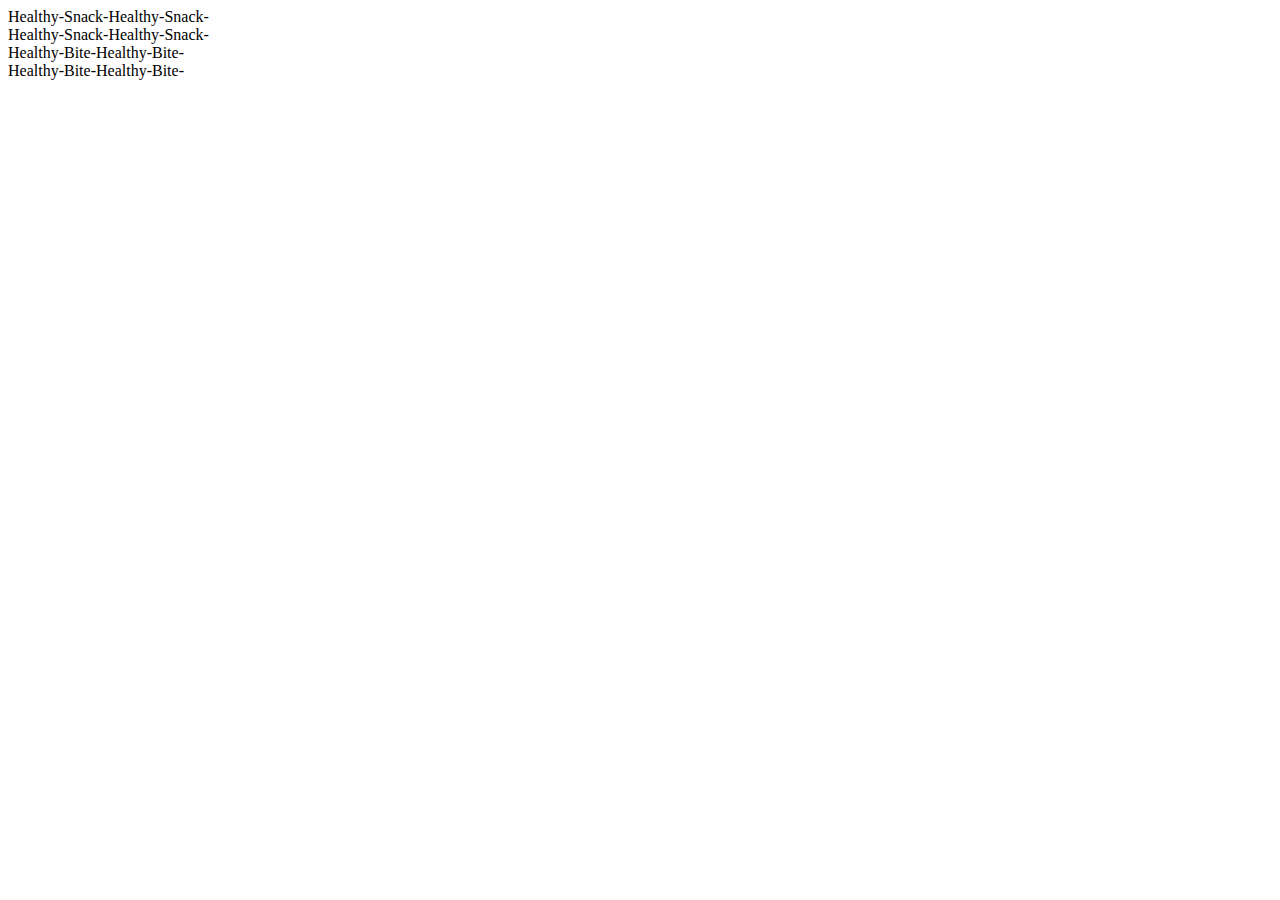
<file: components/horizontal words.html>
<!DOCTYPE html>
<html lang="en">

<head>
    <meta charset="UTF-8">
    <meta name="viewport" content="width=device-width, initial-scale=1.0">
    <!-- Stylesheets -->
    <link rel="stylesheet" href="https://beyondbite.in/assets/css/plugins/bootstrap.min.css">
    <!-- <link rel="stylesheet" href="https://beyondbite.in/assets/css/plugins/fontawesome.min.css"> -->
    <link rel="stylesheet" href="https://beyondbite.in/assets/css/plugins/slick.css">
    <!-- <link rel="stylesheet" href="https://beyondbite.in/assets/css/plugins/lightgallery.min.css"> -->
    <link rel="stylesheet" href="https://beyondbite.in/assets/css/plugins/animate.css">
    <link rel="stylesheet" href="https://beyondbite.in/assets/css/style.css">
    <link rel="stylesheet" href="https://beyondbite.in/assets/css/custom.css">
</head>

<body>
    <section id="Horizontal-words">
        <div class="cs-height_45 cs-height_lg_30"></div>
        <div class="cs-moving_text_wrap cs-type1 cs-bold cs-primary_font">
            <div class="cs-moving_text_in">
                <div class="cs-moving_text"><a>Healthy</a>-<a>Snack</a>-<a>Healthy</a>-<a>Snack</a>-</div>
                <div class="cs-moving_text"><a>Healthy</a>-<a>Snack</a>-<a>Healthy</a>-<a>Snack</a>-</div>
            </div>
        </div>
        <div class="cs-height_30 cs-height_lg_10"></div>
        <div class="cs-moving_text_wrap cs-type1 cs-bold cs-primary_font">
            <div class="cs-moving_text_in">
                <div class="cs-moving_text cs-reverse_animation"><a>Healthy</a>-<a>Bite</a>-<a>Healthy</a>-<a>Bite</a>-
                </div>
                <div class="cs-moving_text cs-reverse_animation"><a>Healthy</a>-<a>Bite</a>-<a>Healthy</a>-<a>Bite</a>-
                </div>
            </div>
        </div>
        <div class="cs-height_100 cs-height_lg_80"></div>
    </section>
</body>

</html>
</file>
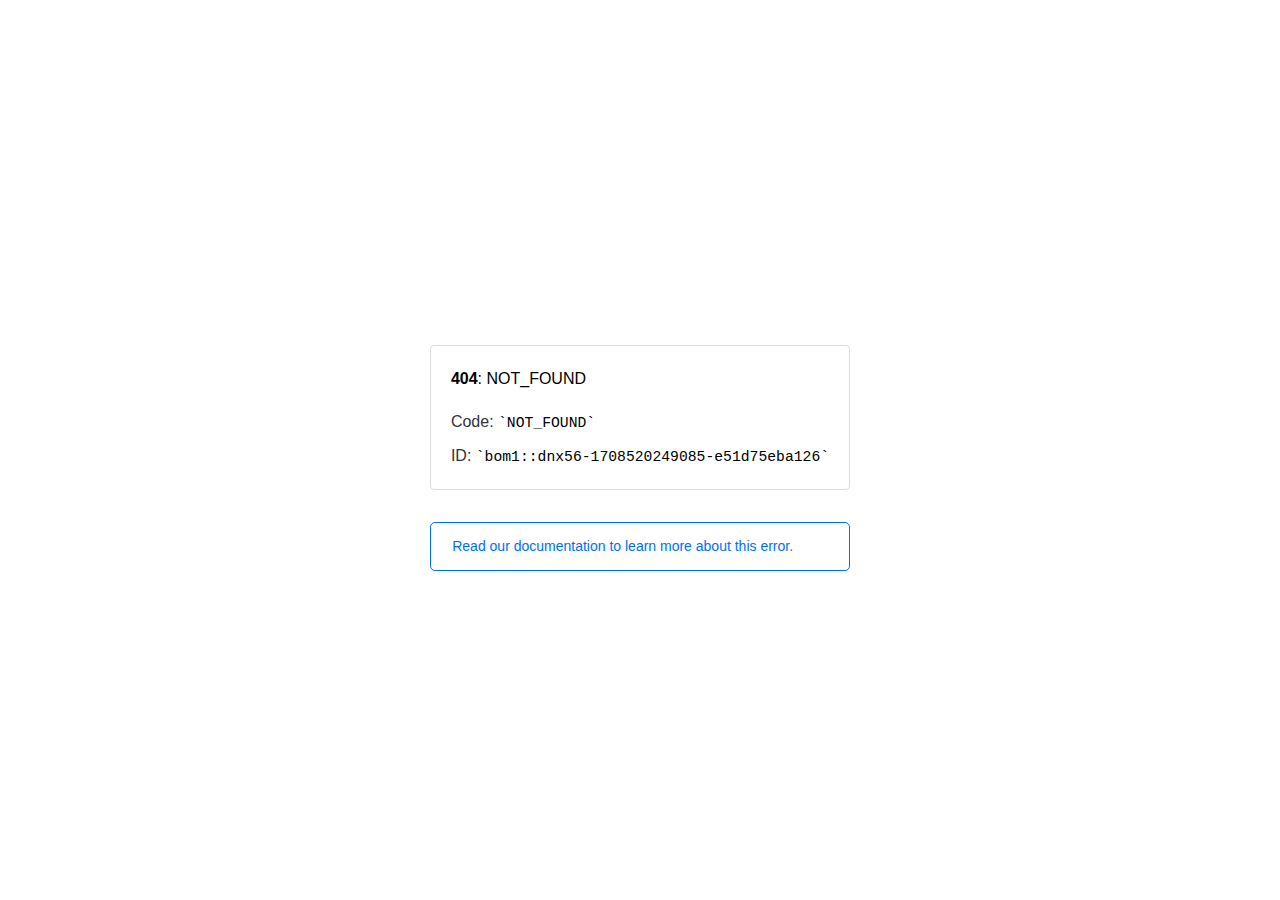
<file: assets/css/img/video-play.html>
<!doctype html><html lang=en><meta charset=utf-8><meta name=viewport content="width=device-width,initial-scale=1"><meta name=theme-color content=#000><title>404: NOT_FOUND</title><style>html{font-size:62.5%;box-sizing:border-box;height:-webkit-fill-available}*,::after,::before{box-sizing:inherit}body{font-family:sf pro text,sf pro icons,helvetica neue,helvetica,arial,sans-serif;font-size:1.6rem;line-height:1.65;word-break:break-word;font-kerning:auto;font-variant:normal;-webkit-font-smoothing:antialiased;-moz-osx-font-smoothing:grayscale;text-rendering:optimizeLegibility;hyphens:auto;height:100vh;height:-webkit-fill-available;max-height:100vh;max-height:-webkit-fill-available;margin:0}::selection{background:#79ffe1}::-moz-selection{background:#79ffe1}a{cursor:pointer;color:#0070f3;text-decoration:none;transition:all .2s ease;border-bottom:1px solid #0000}a:hover{border-bottom:1px solid #0070f3}ul{padding:0;margin-left:1.5em;list-style-type:none}li{margin-bottom:10px}ul li:before{content:'\02013'}li:before{display:inline-block;color:#ccc;position:absolute;margin-left:-18px;transition:color .2s ease}code{font-family:Menlo,Monaco,Lucida Console,Liberation Mono,DejaVu Sans Mono,Bitstream Vera Sans Mono,Courier New,monospace,serif;font-size:.92em}code:after,code:before{content:'`'}.container{display:flex;justify-content:center;flex-direction:column;min-height:100%}main{max-width:80rem;padding:4rem 6rem;margin:auto}ul{margin-bottom:32px}.error-title{font-size:2rem;padding-left:22px;line-height:1.5;margin-bottom:24px}.error-title-guilty{border-left:2px solid #ed367f}.error-title-innocent{border-left:2px solid #59b89c}main p{color:#333}.devinfo-container{border:1px solid #ddd;border-radius:4px;padding:2rem;display:flex;flex-direction:column;margin-bottom:32px}.error-code{margin:0;font-size:1.6rem;color:#000;margin-bottom:1.6rem}.devinfo-line{color:#333}.devinfo-line code,code,li{color:#000}.devinfo-line:not(:last-child){margin-bottom:8px}.docs-link,.contact-link{font-weight:500}header,footer,footer a{display:flex;justify-content:center;align-items:center}header,footer{min-height:100px;height:100px}header{border-bottom:1px solid #eaeaea}header h1{font-size:1.8rem;margin:0;font-weight:500}header p{font-size:1.3rem;margin:0;font-weight:500}.header-item{display:flex;padding:0 2rem;margin:2rem 0;text-decoration:line-through;color:#999}.header-item.active{color:#ff0080;text-decoration:none}.header-item.first{border-right:1px solid #eaeaea}.header-item-content{display:flex;flex-direction:column}.header-item-icon{margin-right:1rem;margin-top:.6rem}footer{border-top:1px solid #eaeaea}footer a{color:#000}footer a:hover{border-bottom-color:#0000}footer svg{margin-left:.8rem}.note{padding:8pt 16pt;border-radius:5px;border:1px solid #0070f3;font-size:14px;line-height:1.8;color:#0070f3}@media(max-width:500px){.devinfo-container .devinfo-line code{margin-top:.4rem}.devinfo-container .devinfo-line:not(:last-child){margin-bottom:1.6rem}.devinfo-container{margin-bottom:0}header{flex-direction:column;height:auto;min-height:auto;align-items:flex-start}.header-item.first{border-right:none;margin-bottom:0}main{padding:1rem 2rem}body{font-size:1.4rem;line-height:1.55}footer{display:none}.note{margin-top:16px}}</style><div class=container><main><p class=devinfo-container><span class=error-code><strong>404</strong>: NOT_FOUND</span>
<span class=devinfo-line>Code: <code>NOT_FOUND</code></span>
<span class=devinfo-line>ID: <code>bom1::dnx56-1708520249085-e51d75eba126</code></p><a href=https://vercel.com/docs/errors/platform-error-codes#not_found><div class=note>Read our documentation to learn more about this error.</div></a></main></div>
</file>
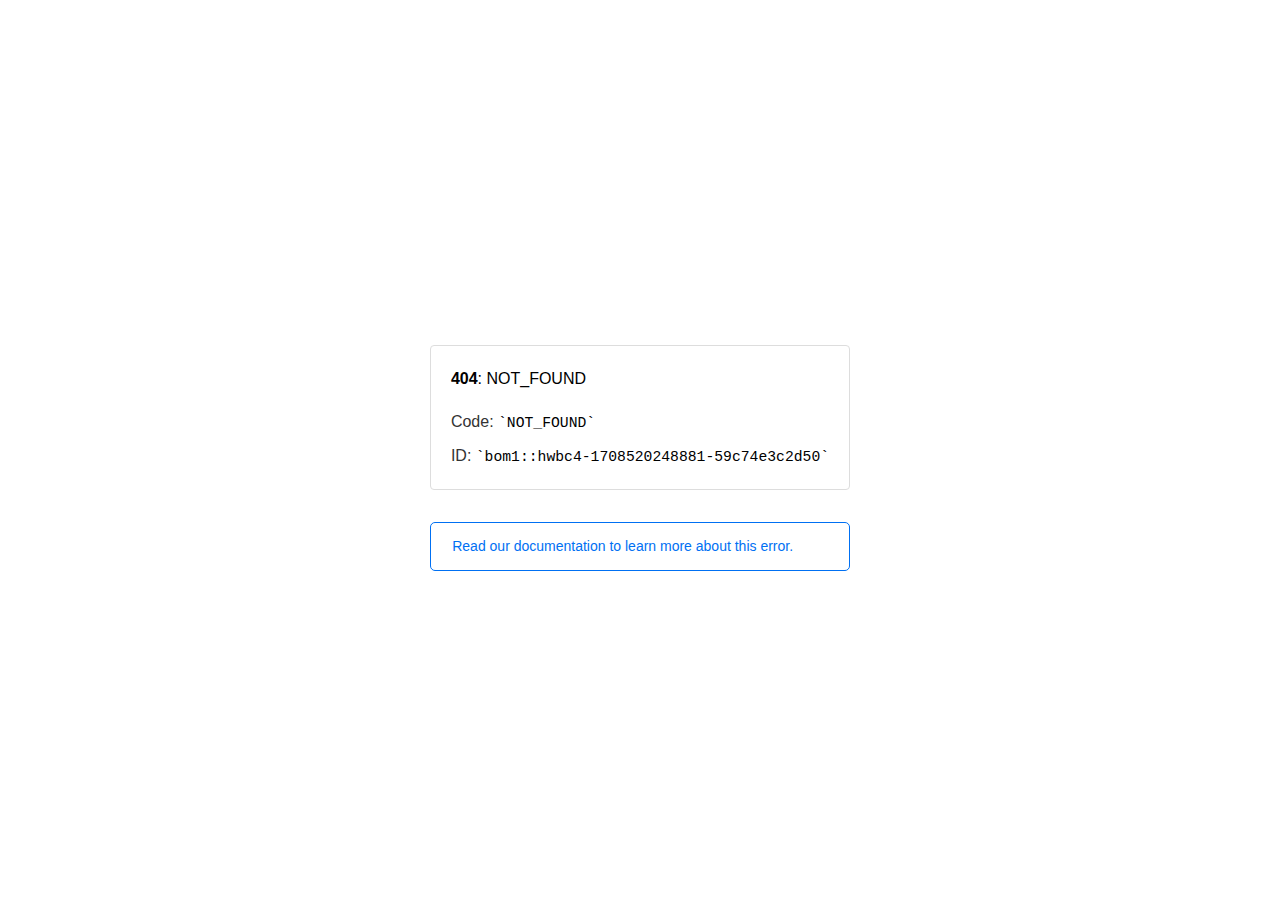
<file: assets/css/img/vimeo-play.html>
<!doctype html><html lang=en><meta charset=utf-8><meta name=viewport content="width=device-width,initial-scale=1"><meta name=theme-color content=#000><title>404: NOT_FOUND</title><style>html{font-size:62.5%;box-sizing:border-box;height:-webkit-fill-available}*,::after,::before{box-sizing:inherit}body{font-family:sf pro text,sf pro icons,helvetica neue,helvetica,arial,sans-serif;font-size:1.6rem;line-height:1.65;word-break:break-word;font-kerning:auto;font-variant:normal;-webkit-font-smoothing:antialiased;-moz-osx-font-smoothing:grayscale;text-rendering:optimizeLegibility;hyphens:auto;height:100vh;height:-webkit-fill-available;max-height:100vh;max-height:-webkit-fill-available;margin:0}::selection{background:#79ffe1}::-moz-selection{background:#79ffe1}a{cursor:pointer;color:#0070f3;text-decoration:none;transition:all .2s ease;border-bottom:1px solid #0000}a:hover{border-bottom:1px solid #0070f3}ul{padding:0;margin-left:1.5em;list-style-type:none}li{margin-bottom:10px}ul li:before{content:'\02013'}li:before{display:inline-block;color:#ccc;position:absolute;margin-left:-18px;transition:color .2s ease}code{font-family:Menlo,Monaco,Lucida Console,Liberation Mono,DejaVu Sans Mono,Bitstream Vera Sans Mono,Courier New,monospace,serif;font-size:.92em}code:after,code:before{content:'`'}.container{display:flex;justify-content:center;flex-direction:column;min-height:100%}main{max-width:80rem;padding:4rem 6rem;margin:auto}ul{margin-bottom:32px}.error-title{font-size:2rem;padding-left:22px;line-height:1.5;margin-bottom:24px}.error-title-guilty{border-left:2px solid #ed367f}.error-title-innocent{border-left:2px solid #59b89c}main p{color:#333}.devinfo-container{border:1px solid #ddd;border-radius:4px;padding:2rem;display:flex;flex-direction:column;margin-bottom:32px}.error-code{margin:0;font-size:1.6rem;color:#000;margin-bottom:1.6rem}.devinfo-line{color:#333}.devinfo-line code,code,li{color:#000}.devinfo-line:not(:last-child){margin-bottom:8px}.docs-link,.contact-link{font-weight:500}header,footer,footer a{display:flex;justify-content:center;align-items:center}header,footer{min-height:100px;height:100px}header{border-bottom:1px solid #eaeaea}header h1{font-size:1.8rem;margin:0;font-weight:500}header p{font-size:1.3rem;margin:0;font-weight:500}.header-item{display:flex;padding:0 2rem;margin:2rem 0;text-decoration:line-through;color:#999}.header-item.active{color:#ff0080;text-decoration:none}.header-item.first{border-right:1px solid #eaeaea}.header-item-content{display:flex;flex-direction:column}.header-item-icon{margin-right:1rem;margin-top:.6rem}footer{border-top:1px solid #eaeaea}footer a{color:#000}footer a:hover{border-bottom-color:#0000}footer svg{margin-left:.8rem}.note{padding:8pt 16pt;border-radius:5px;border:1px solid #0070f3;font-size:14px;line-height:1.8;color:#0070f3}@media(max-width:500px){.devinfo-container .devinfo-line code{margin-top:.4rem}.devinfo-container .devinfo-line:not(:last-child){margin-bottom:1.6rem}.devinfo-container{margin-bottom:0}header{flex-direction:column;height:auto;min-height:auto;align-items:flex-start}.header-item.first{border-right:none;margin-bottom:0}main{padding:1rem 2rem}body{font-size:1.4rem;line-height:1.55}footer{display:none}.note{margin-top:16px}}</style><div class=container><main><p class=devinfo-container><span class=error-code><strong>404</strong>: NOT_FOUND</span>
<span class=devinfo-line>Code: <code>NOT_FOUND</code></span>
<span class=devinfo-line>ID: <code>bom1::hwbc4-1708520248881-59c74e3c2d50</code></p><a href=https://vercel.com/docs/errors/platform-error-codes#not_found><div class=note>Read our documentation to learn more about this error.</div></a></main></div>
</file>
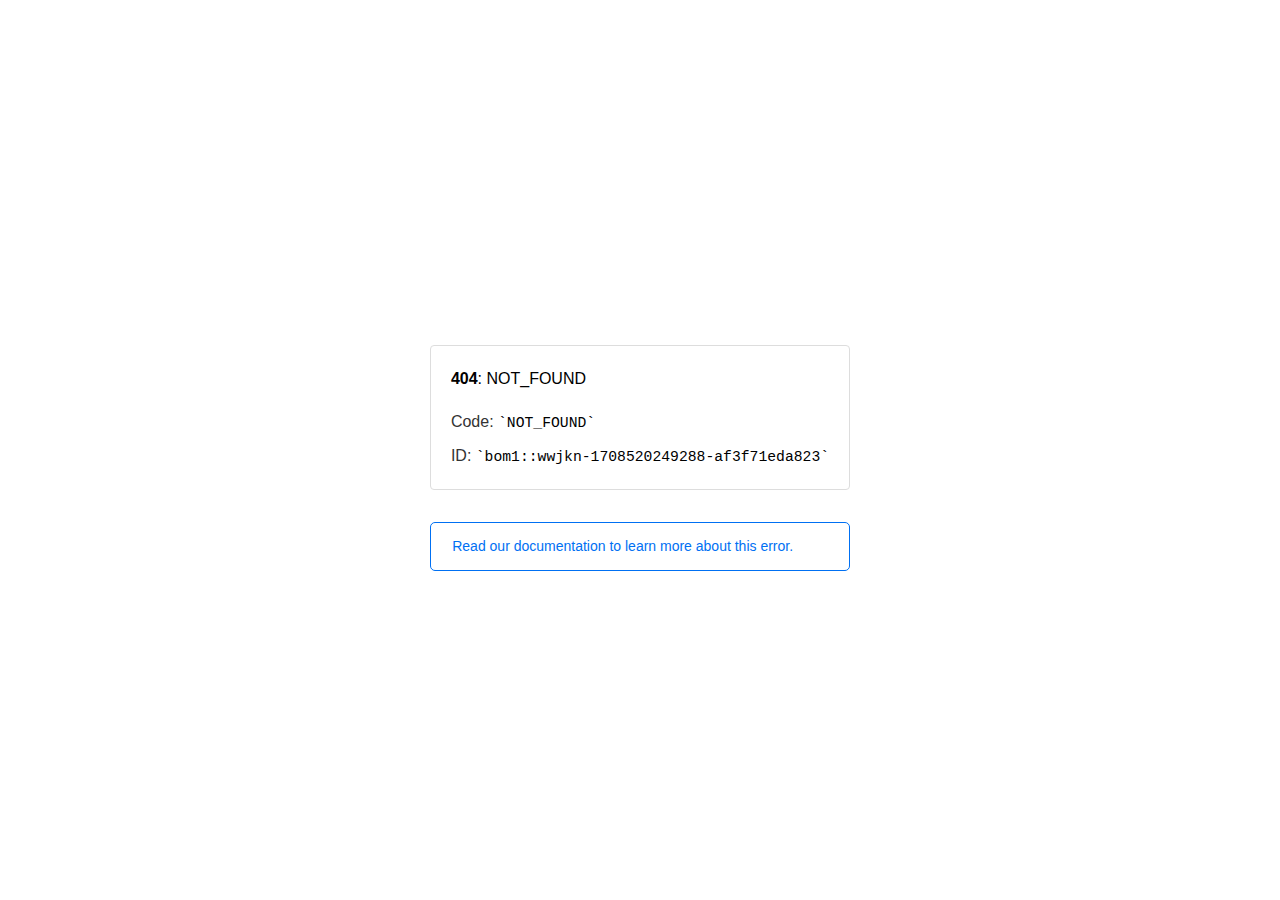
<file: assets/css/img/youtube-play.html>
<!doctype html><html lang=en><meta charset=utf-8><meta name=viewport content="width=device-width,initial-scale=1"><meta name=theme-color content=#000><title>404: NOT_FOUND</title><style>html{font-size:62.5%;box-sizing:border-box;height:-webkit-fill-available}*,::after,::before{box-sizing:inherit}body{font-family:sf pro text,sf pro icons,helvetica neue,helvetica,arial,sans-serif;font-size:1.6rem;line-height:1.65;word-break:break-word;font-kerning:auto;font-variant:normal;-webkit-font-smoothing:antialiased;-moz-osx-font-smoothing:grayscale;text-rendering:optimizeLegibility;hyphens:auto;height:100vh;height:-webkit-fill-available;max-height:100vh;max-height:-webkit-fill-available;margin:0}::selection{background:#79ffe1}::-moz-selection{background:#79ffe1}a{cursor:pointer;color:#0070f3;text-decoration:none;transition:all .2s ease;border-bottom:1px solid #0000}a:hover{border-bottom:1px solid #0070f3}ul{padding:0;margin-left:1.5em;list-style-type:none}li{margin-bottom:10px}ul li:before{content:'\02013'}li:before{display:inline-block;color:#ccc;position:absolute;margin-left:-18px;transition:color .2s ease}code{font-family:Menlo,Monaco,Lucida Console,Liberation Mono,DejaVu Sans Mono,Bitstream Vera Sans Mono,Courier New,monospace,serif;font-size:.92em}code:after,code:before{content:'`'}.container{display:flex;justify-content:center;flex-direction:column;min-height:100%}main{max-width:80rem;padding:4rem 6rem;margin:auto}ul{margin-bottom:32px}.error-title{font-size:2rem;padding-left:22px;line-height:1.5;margin-bottom:24px}.error-title-guilty{border-left:2px solid #ed367f}.error-title-innocent{border-left:2px solid #59b89c}main p{color:#333}.devinfo-container{border:1px solid #ddd;border-radius:4px;padding:2rem;display:flex;flex-direction:column;margin-bottom:32px}.error-code{margin:0;font-size:1.6rem;color:#000;margin-bottom:1.6rem}.devinfo-line{color:#333}.devinfo-line code,code,li{color:#000}.devinfo-line:not(:last-child){margin-bottom:8px}.docs-link,.contact-link{font-weight:500}header,footer,footer a{display:flex;justify-content:center;align-items:center}header,footer{min-height:100px;height:100px}header{border-bottom:1px solid #eaeaea}header h1{font-size:1.8rem;margin:0;font-weight:500}header p{font-size:1.3rem;margin:0;font-weight:500}.header-item{display:flex;padding:0 2rem;margin:2rem 0;text-decoration:line-through;color:#999}.header-item.active{color:#ff0080;text-decoration:none}.header-item.first{border-right:1px solid #eaeaea}.header-item-content{display:flex;flex-direction:column}.header-item-icon{margin-right:1rem;margin-top:.6rem}footer{border-top:1px solid #eaeaea}footer a{color:#000}footer a:hover{border-bottom-color:#0000}footer svg{margin-left:.8rem}.note{padding:8pt 16pt;border-radius:5px;border:1px solid #0070f3;font-size:14px;line-height:1.8;color:#0070f3}@media(max-width:500px){.devinfo-container .devinfo-line code{margin-top:.4rem}.devinfo-container .devinfo-line:not(:last-child){margin-bottom:1.6rem}.devinfo-container{margin-bottom:0}header{flex-direction:column;height:auto;min-height:auto;align-items:flex-start}.header-item.first{border-right:none;margin-bottom:0}main{padding:1rem 2rem}body{font-size:1.4rem;line-height:1.55}footer{display:none}.note{margin-top:16px}}</style><div class=container><main><p class=devinfo-container><span class=error-code><strong>404</strong>: NOT_FOUND</span>
<span class=devinfo-line>Code: <code>NOT_FOUND</code></span>
<span class=devinfo-line>ID: <code>bom1::wwjkn-1708520249288-af3f71eda823</code></p><a href=https://vercel.com/docs/errors/platform-error-codes#not_found><div class=note>Read our documentation to learn more about this error.</div></a></main></div>
</file>
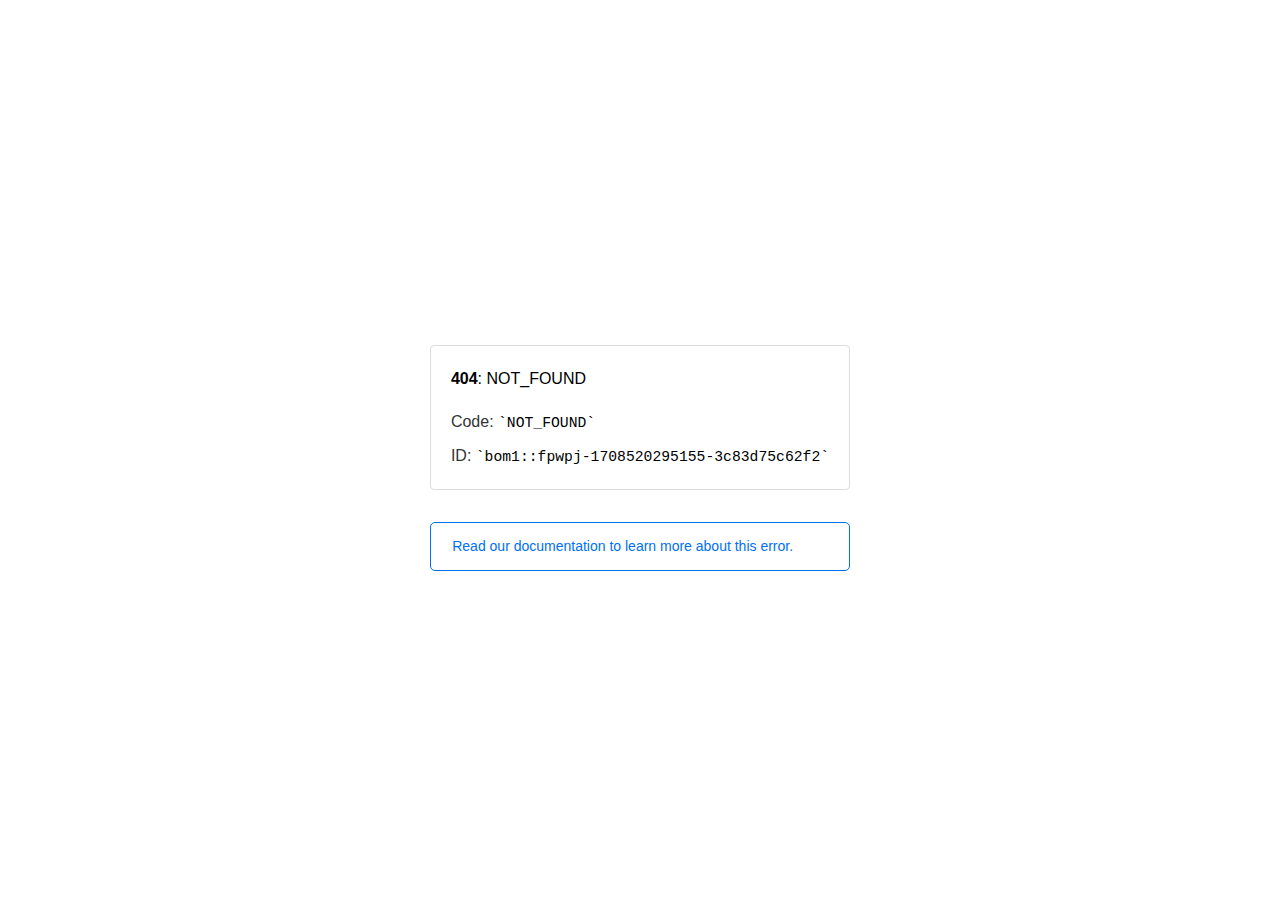
<file: assets/css/plugins/img/ui-icons_444444_256x240.html>
<!doctype html><html lang=en><meta charset=utf-8><meta name=viewport content="width=device-width,initial-scale=1"><meta name=theme-color content=#000><title>404: NOT_FOUND</title><style>html{font-size:62.5%;box-sizing:border-box;height:-webkit-fill-available}*,::after,::before{box-sizing:inherit}body{font-family:sf pro text,sf pro icons,helvetica neue,helvetica,arial,sans-serif;font-size:1.6rem;line-height:1.65;word-break:break-word;font-kerning:auto;font-variant:normal;-webkit-font-smoothing:antialiased;-moz-osx-font-smoothing:grayscale;text-rendering:optimizeLegibility;hyphens:auto;height:100vh;height:-webkit-fill-available;max-height:100vh;max-height:-webkit-fill-available;margin:0}::selection{background:#79ffe1}::-moz-selection{background:#79ffe1}a{cursor:pointer;color:#0070f3;text-decoration:none;transition:all .2s ease;border-bottom:1px solid #0000}a:hover{border-bottom:1px solid #0070f3}ul{padding:0;margin-left:1.5em;list-style-type:none}li{margin-bottom:10px}ul li:before{content:'\02013'}li:before{display:inline-block;color:#ccc;position:absolute;margin-left:-18px;transition:color .2s ease}code{font-family:Menlo,Monaco,Lucida Console,Liberation Mono,DejaVu Sans Mono,Bitstream Vera Sans Mono,Courier New,monospace,serif;font-size:.92em}code:after,code:before{content:'`'}.container{display:flex;justify-content:center;flex-direction:column;min-height:100%}main{max-width:80rem;padding:4rem 6rem;margin:auto}ul{margin-bottom:32px}.error-title{font-size:2rem;padding-left:22px;line-height:1.5;margin-bottom:24px}.error-title-guilty{border-left:2px solid #ed367f}.error-title-innocent{border-left:2px solid #59b89c}main p{color:#333}.devinfo-container{border:1px solid #ddd;border-radius:4px;padding:2rem;display:flex;flex-direction:column;margin-bottom:32px}.error-code{margin:0;font-size:1.6rem;color:#000;margin-bottom:1.6rem}.devinfo-line{color:#333}.devinfo-line code,code,li{color:#000}.devinfo-line:not(:last-child){margin-bottom:8px}.docs-link,.contact-link{font-weight:500}header,footer,footer a{display:flex;justify-content:center;align-items:center}header,footer{min-height:100px;height:100px}header{border-bottom:1px solid #eaeaea}header h1{font-size:1.8rem;margin:0;font-weight:500}header p{font-size:1.3rem;margin:0;font-weight:500}.header-item{display:flex;padding:0 2rem;margin:2rem 0;text-decoration:line-through;color:#999}.header-item.active{color:#ff0080;text-decoration:none}.header-item.first{border-right:1px solid #eaeaea}.header-item-content{display:flex;flex-direction:column}.header-item-icon{margin-right:1rem;margin-top:.6rem}footer{border-top:1px solid #eaeaea}footer a{color:#000}footer a:hover{border-bottom-color:#0000}footer svg{margin-left:.8rem}.note{padding:8pt 16pt;border-radius:5px;border:1px solid #0070f3;font-size:14px;line-height:1.8;color:#0070f3}@media(max-width:500px){.devinfo-container .devinfo-line code{margin-top:.4rem}.devinfo-container .devinfo-line:not(:last-child){margin-bottom:1.6rem}.devinfo-container{margin-bottom:0}header{flex-direction:column;height:auto;min-height:auto;align-items:flex-start}.header-item.first{border-right:none;margin-bottom:0}main{padding:1rem 2rem}body{font-size:1.4rem;line-height:1.55}footer{display:none}.note{margin-top:16px}}</style><div class=container><main><p class=devinfo-container><span class=error-code><strong>404</strong>: NOT_FOUND</span>
<span class=devinfo-line>Code: <code>NOT_FOUND</code></span>
<span class=devinfo-line>ID: <code>bom1::fpwpj-1708520295155-3c83d75c62f2</code></p><a href=https://vercel.com/docs/errors/platform-error-codes#not_found><div class=note>Read our documentation to learn more about this error.</div></a></main></div>
</file>
